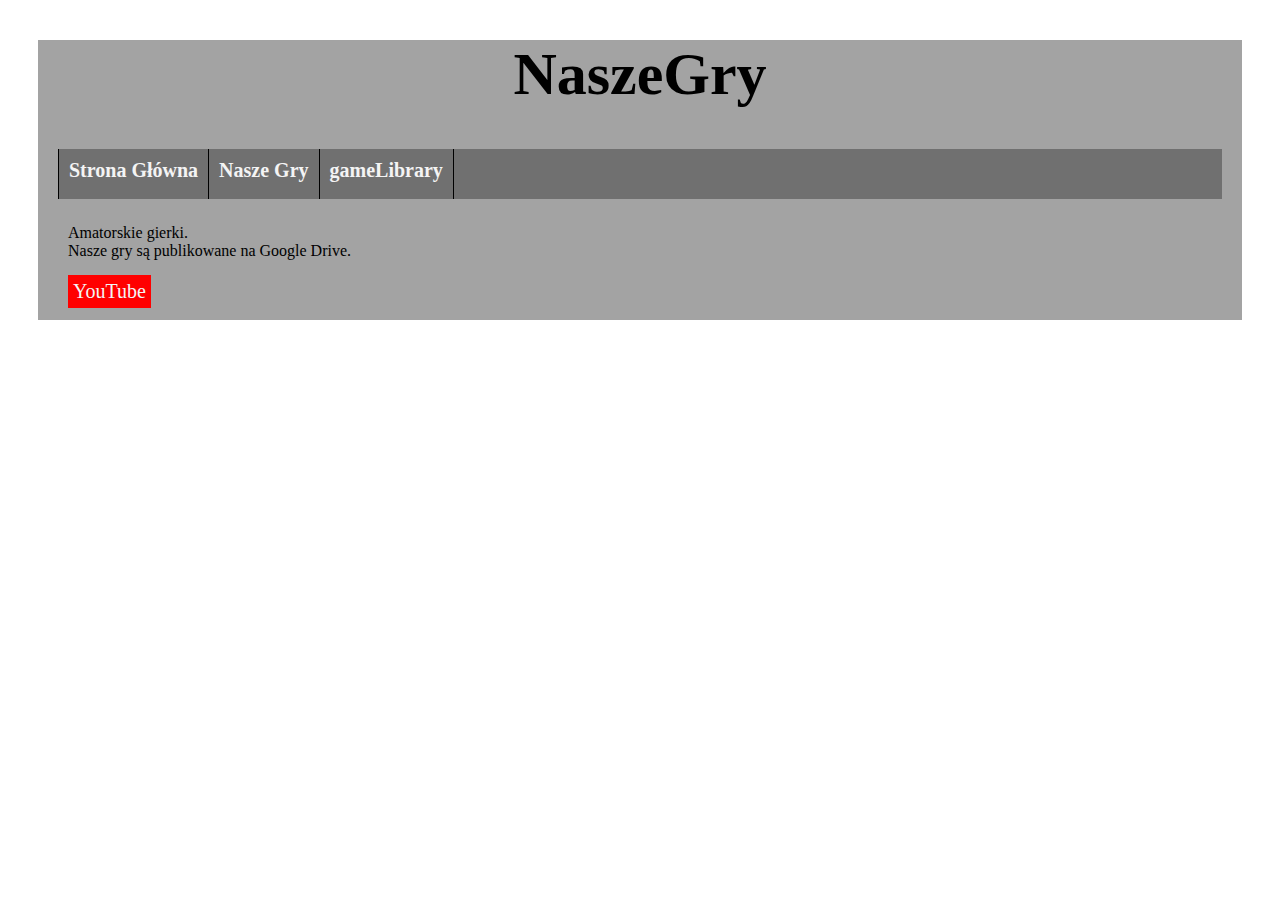
<file: index.html>
<!DOCTYPE html>
<html>
  <head>
    <meta charset="utf-8">
    <link rel="stylesheet" href="style.css"/>
    <title> NaszeGry </title>
  </head>
  <body>

    <div class="container">
      <div class="logo">
        <h1> NaszeGry </h1>
      </div>

      <div class="linki">

        <div class="link" style = "border-left-width:1px;border-left-color:#000000;border-left-style:solid;"> <a href="index.html"> Strona Główna </a> </div>
        <div class="link"> <a href="gry.html"> Nasze Gry </a> </div>
        <div class="link"> <a href="gamelib.html"> gameLibrary </a> </div>

      </div>
      <div style="clear:both;"></div>

      <div class="tresc">
        Amatorskie gierki. <br/>
        Nasze gry są publikowane na Google Drive.
      </div>

      <div class="foot">
        <div class="yt">
          <a href="https://www.youtube.com/channel/UCf33DqLlIob7he9bJxsoKzw"> YouTube </a>
        </div>
      </div>
    </div>

  </body>
</html>
</file>
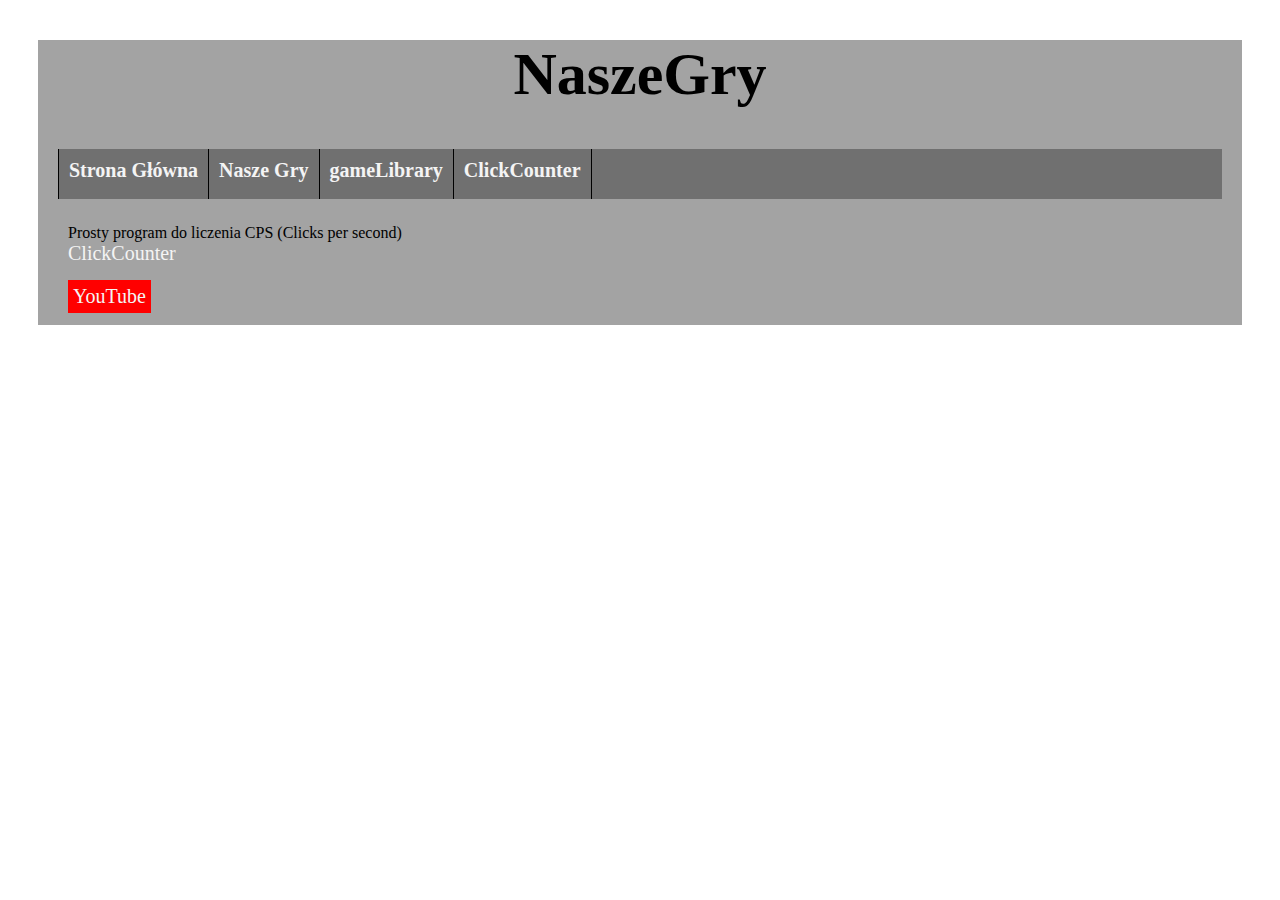
<file: clicker.html>
<!DOCTYPE html>
<html>
  <head>
    <meta charset="utf-8">
    <link rel="stylesheet" href="style.css"/>
    <title> NaszeGry </title>
  </head>
  <body>

    <div class="container">
      <div class="logo">
        <h1> NaszeGry </h1>
      </div>

      <div class="linki">

        <div class="link" style = "border-left-width:1px;border-left-color:#000000;border-left-style:solid;"> <a href="index.html"> Strona Główna </a> </div>
        <div class="link"> <a href="gry.html"> Nasze Gry </a> </div>
        <div class="link"> <a href="gamelib.html"> gameLibrary </a> </div>
        <div class="link"> <a href="clicker.html"> ClickCounter </a> </div>

      </div>
      <div style="clear:both;"></div>

      <div class="tresc">
        Prosty program do liczenia CPS (Clicks per second) <br/>
        <a href="https://github.com/NaszeGry/gameLibrary/releases"> ClickCounter </a>
      </div>

      <div class="foot">
        <div class="yt">
          <a href="https://www.youtube.com/channel/UCf33DqLlIob7he9bJxsoKzw"> YouTube </a>
        </div>
      </div>
    </div>

  </body>
</html>
</file>
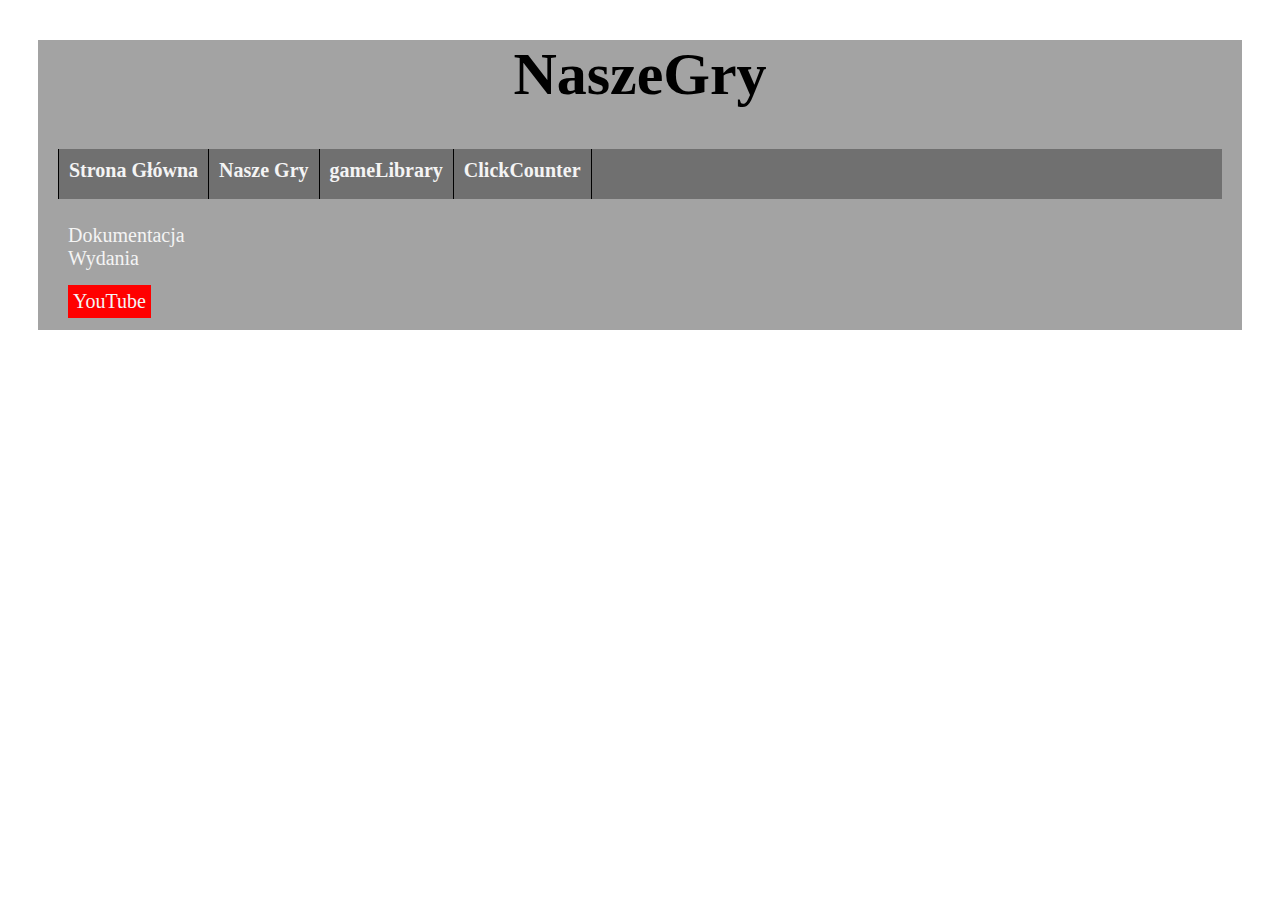
<file: gamelib.html>
<!DOCTYPE html>
<html>
  <head>
    <meta charset="utf-8">
    <link rel="stylesheet" href="style.css"/>
    <title> NaszeGry </title>
  </head>
  <body>

    <div class="container">
      <div class="logo">
        <h1> NaszeGry </h1>
      </div>

      <div class="linki">

        <div class="link" style = "border-left-width:1px;border-left-color:#000000;border-left-style:solid;"> <a href="index.html"> Strona Główna </a> </div>
        <div class="link"> <a href="gry.html"> Nasze Gry </a> </div>
        <div class="link"> <a href="gamelib.html"> gameLibrary </a> </div>
        <div class="link"> <a href="clicker.html"> ClickCounter </a> </div>

      </div>
      <div style="clear:both;"></div>

      <div class="tresc">
        <a href="https://github.com/NaszeGry/gameLibrary/wiki"> Dokumentacja </a> <br/>
        <a href="https://github.com/NaszeGry/gameLibrary/releases"> Wydania </a>
      </div>

      <div class="foot">
        <div class="yt">
          <a href="https://www.youtube.com/channel/UCf33DqLlIob7he9bJxsoKzw"> YouTube </a>
        </div>
      </div>
    </div>

  </body>
</html>
</file>
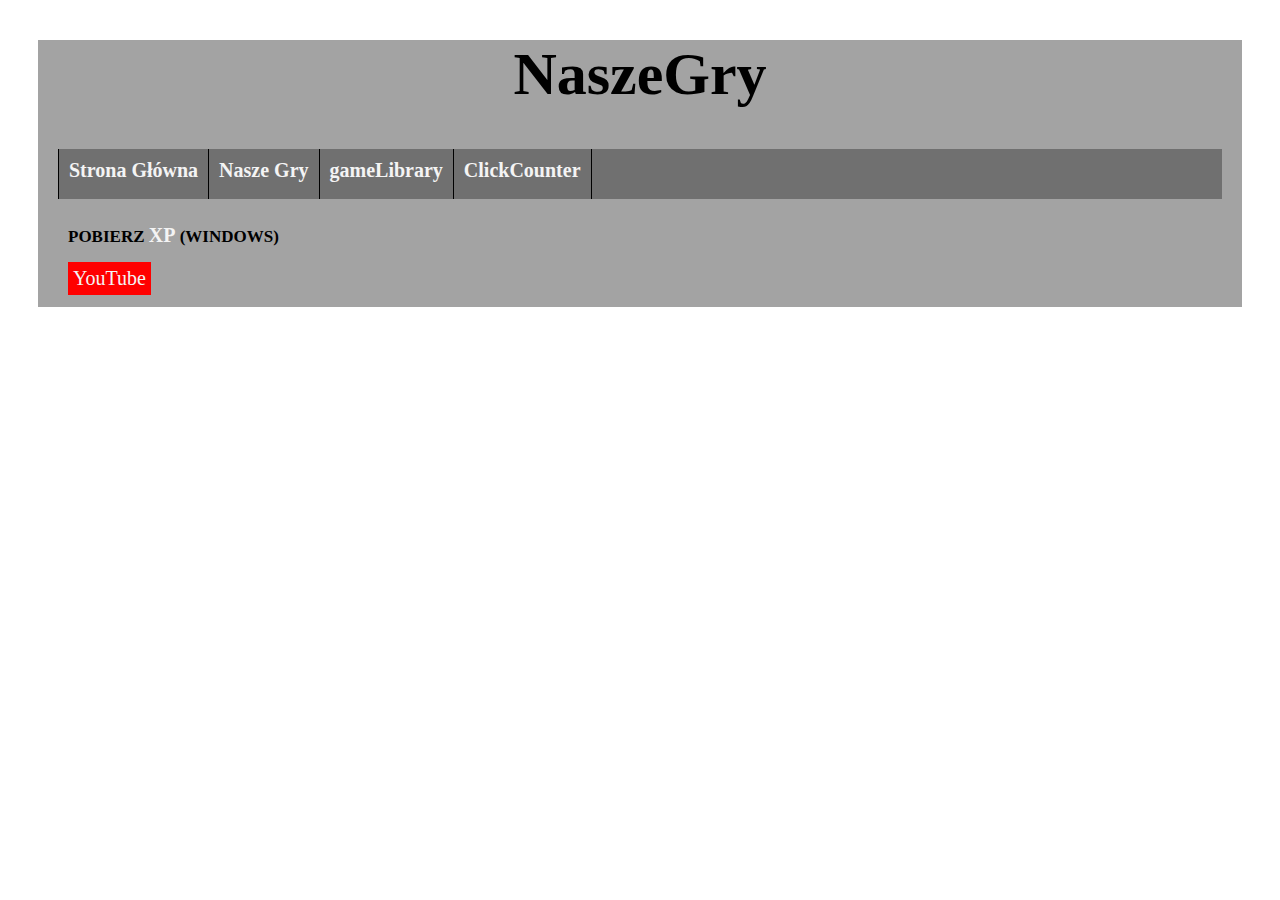
<file: gry.html>
<!DOCTYPE html>
<html>
  <head>
    <head>
      <meta charset="utf-8">
      <link rel="stylesheet" href="style.css"/>
      <title> NaszeGry </title>
    </head>
  </head>
  <body>

    <div class="container">
      <div class="logo">
        <h1> NaszeGry </h1>
      </div>

      <div class="linki">

        <div class="link" style = "border-left-width:1px;border-left-color:#000000;border-left-style:solid;"> <a href="index.html"> Strona Główna </a> </div>
        <div class="link"> <a href="gry.html"> Nasze Gry </a> </div>
        <div class="link"> <a href="gamelib.html"> gameLibrary </a> </div>
        <div class="link"> <a href="clicker.html"> ClickCounter </a> </div>
        
      </div>
      <div style="clear:both;"></div>

      <div class="tresc" style = "font-size: 17px">
        <b> POBIERZ <a href="https://drive.google.com/open?id=1MFVnKIZ2ecySQ-5oR0hoUsnUxmJ16di_"> XP</a> (WINDOWS) </b>
      </div>

      <div class="foot">
        <div class="yt">
          <a href="https://www.youtube.com/channel/UCf33DqLlIob7he9bJxsoKzw"> YouTube </a>
        </div>
      </div>
      <dic style="clear:both;"> </div>
    </div>

  </body>
</html>
</file>
<file: style.css>
body
{
    font-family: Calibri;
}

.container
{
  margin-left: 30px;
  margin-right: 30px;
  margin-top: 25px;

  background-color: #a3a3a3;
}

.logo
{
  text-align: center;
  font-size: 30px;
  margin-top: 10px;
}

.tresc
{
  margin-top: 25px;

  margin-left: 30px;
}

.linki
{
  background-color: #707070;
  font-size: 20px;
  height: 50px;

  margin-left: 20px;
  margin-right: 20px;
}

.link
{
  font-weight: bold;
  float: left;
  text-align: center;
  min-width: 40px;
  height: 50px;

  padding: 10px;

  border-right-width: 1px;
  border-right-color: #000000;
  border-right-style: solid;

  box-sizing: border-box;
  transition: font-size 0.2s, background-color 0.3s;
}

.link:hover
{
  font-size: 23px;
  background-color: #808080;
}

a
{
  color: #f4f4f4;
  text-decoration:none;
  font-size: 20px;
}
a:visited
{
  color: #f4f4f4;
  text-decoration:none;
  font-size: 20px;
}
a:hover
{
  color: #f7f7f7;
  text-decoration:none;
  font-size: 20px;
  transform: scale(1.2);
}

.foot
{
  min-height: 30px;
  margin-left: 30px;
  margin-right: 30px;
  margin-top: 15px;

  padding-bottom: 15px;
}

.yt
{
  float: left;

  background-color: #ff0000;
  color: #ffffff;
  text-decoration: none;
  padding: 5px;
}

.image
{
  text-align: center;

  margin-top: 15px;
  margin-bottom: 15px;
}
</file>
